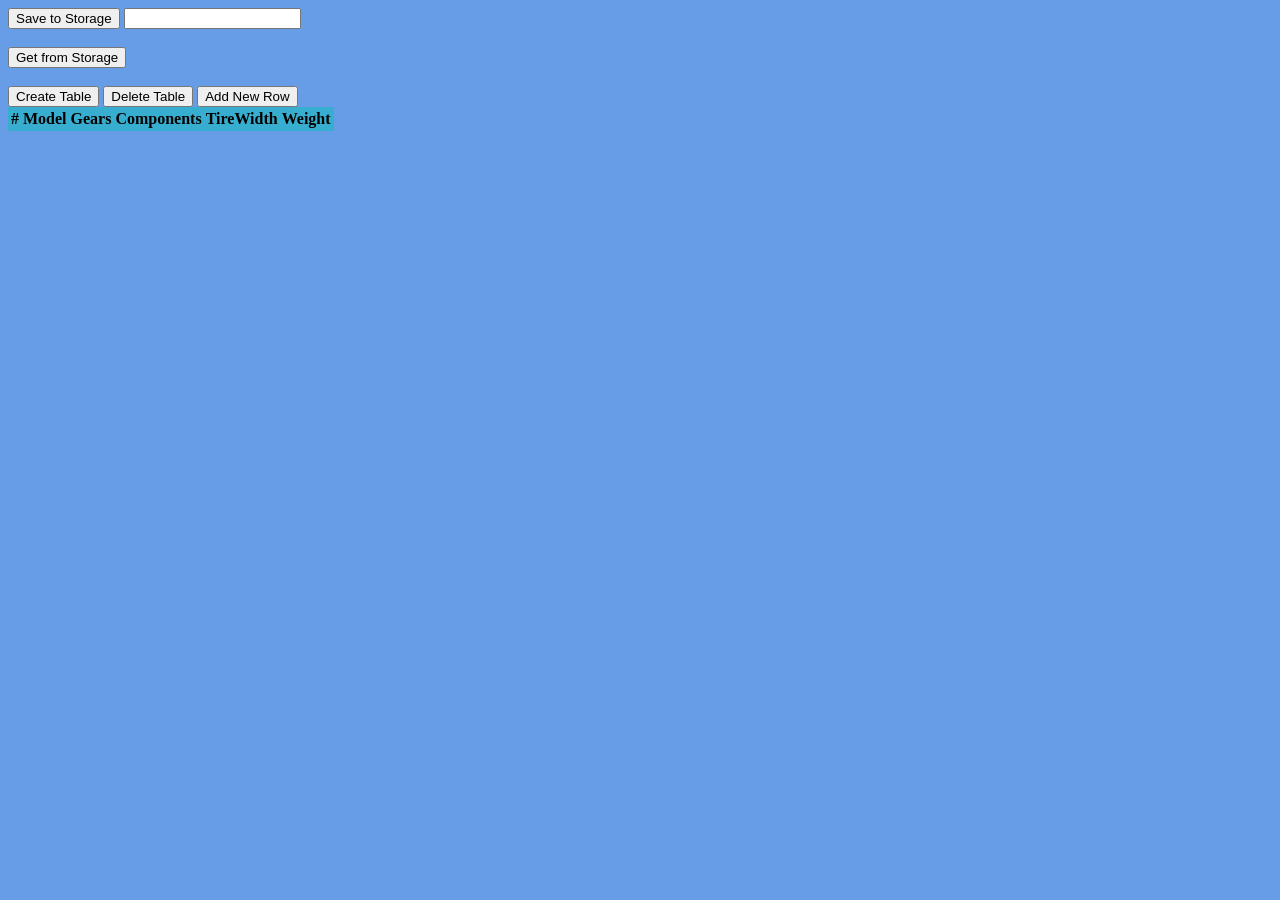
<file: index.html>
<!-- preview by entering 'python -m http.server' (no quotes) as a terminal command -->

<!DOCTYPE html>
<html>
  <head>
    <script src="datasmall.js"></script>
    <title>Empty Starter</title>
    <link href="styles.css" rel="stylesheet" type="text/css" />
  </head>
  <body>

    <button id="savebutton">Save to Storage</button>


     <input id="personname" type="text"></input>

<br/>



<br/>
    <button id="returnbutton">Get from Storage</button>


     <div id = "returned">  </div>
<!--      <div id="output">hola amiga?</div> -->

   


<br/>

  <!-- This is the button to create the bike parts table-->
  <button id="maketablebutton">Create Table</button>

  <button id="removetablebutton">Delete Table</button>
  <button id="addNewRow">Add New Row</button>
  
<!-- This is the table -->
  <table id = "biketable">
    <tr>
      <th>#</th>
      <th>Model</th>
      <th>Gears</th>
      <th>Components</th>
      <th>TireWidth</th>
      <th>Weight</th>
    </tr>
    
    <tbody id = "biketab">

    </tbody>
    
  </table>

<!--  <a href = "https://haleisen.com?x=y" > Hal Linkyy</a> -->


 <script src="script.js"></script>
</body>

</html>
</file>
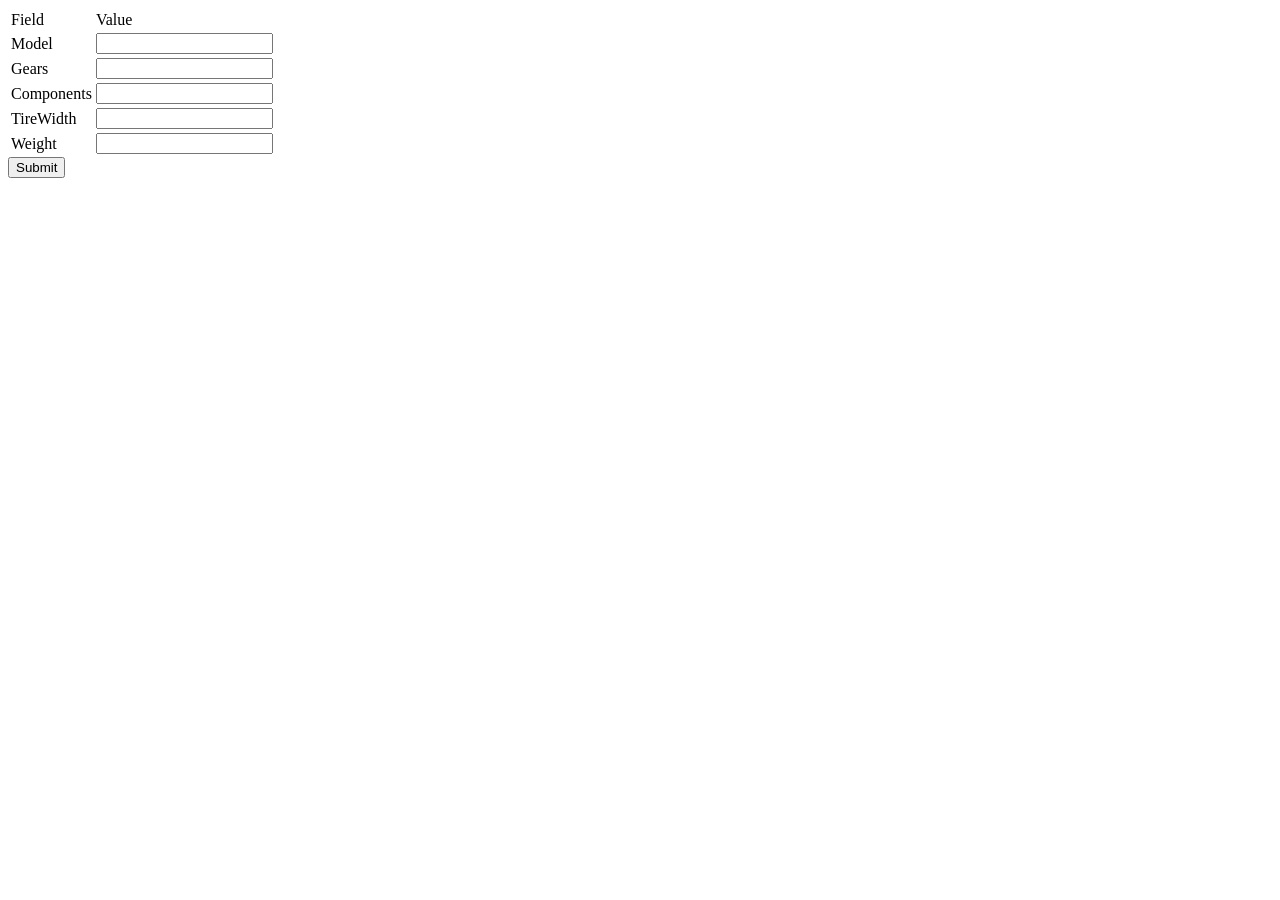
<file: add.html>
<html>
    <head>

        <title>Add Screen</title>



    </head>

    <body>
        <form id="fishy">
        <table>
            <tr>
                <td>
                    Field
                </td>
                <td>
                    Value
                </td>
            </tr>
            <tr>
                <td>
                    Model
                </td>
                <td>
                    <input type="text" name="model">
                </td>
            </tr>
            <tr>
                <td>
                    Gears
                </td>
                <td>
                    <input type="text" name="gears">
                </td>
            </tr>
            <tr>
                <td>
                    Components
                </td>
                <td>
                    <input type="text" name="components">
                </td>
            </tr>
            <tr>
                <td>
                    TireWidth
                </td>
                <td>
                    <input type="text" name="tirewidth">
                </td>
            </tr>
            <tr>
                <td>
                    Weight
                </td>
                <td>
                    <input type="text" name="weight">
                </td>
            </tr>


        </table>

        <input type="submit">
        </form>
        <script src = "add.js" > </script>
    </body>


</html>
</file>
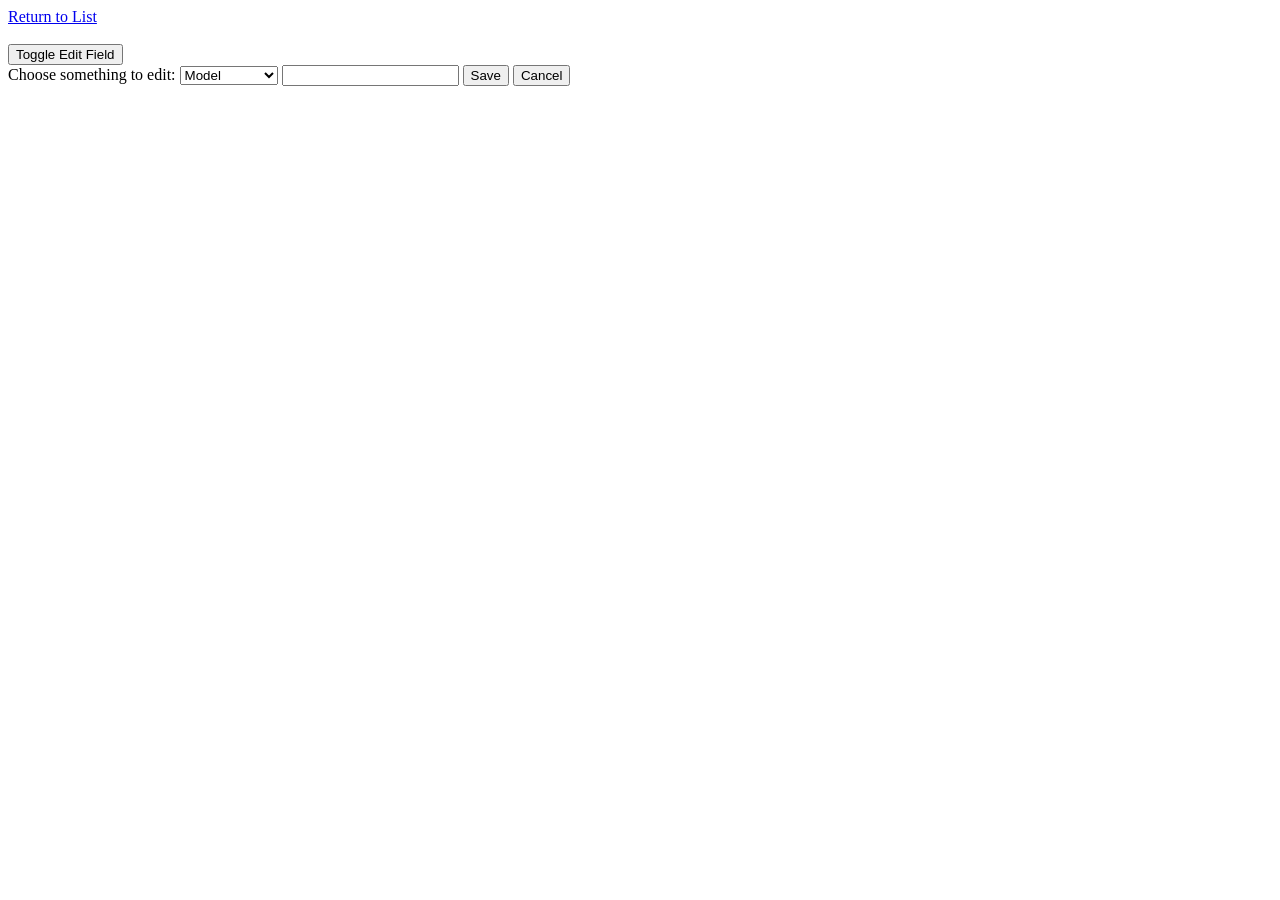
<file: detail.html>
<html>
    <head>

        <title>
            Detail Page
        </title>




    </head>

    <body>
        <a href = "index.html" >Return to List</a>
<br/>

        <script src="datasmall.js"></script>

        <div id = "detailinfo">

        </div>



<br/>
    <button id="goToEditScreen">Toggle Edit Field</button>


<div id="editItem">

        <label for="parts">Choose something to edit:</label>

        <select name="parts" id="parts">
          <option value="model">Model</option>
          <option value="gears">Gears</option>
          <option value="components">Components</option>
          <option value="tirewidth">TireWidth</option>
          <option value="weight">Weight</option>
        </select>

        <input id = "edits" type = "text">

        <button id = "saveeditbutton" >Save</button>
        <button id = "canceleditbutton">Cancel</button>

</div>


        <script src = "detailScript.js" > </script>

    </body>


</html>
</file>
<file: styles.css>
body {
    background-color: rgb(103, 156, 230);
}

#biketable {
  color: rgb(0, 0, 0);
  text-align: center;
  background-color:rgb(55, 174, 207)
}
</file>
